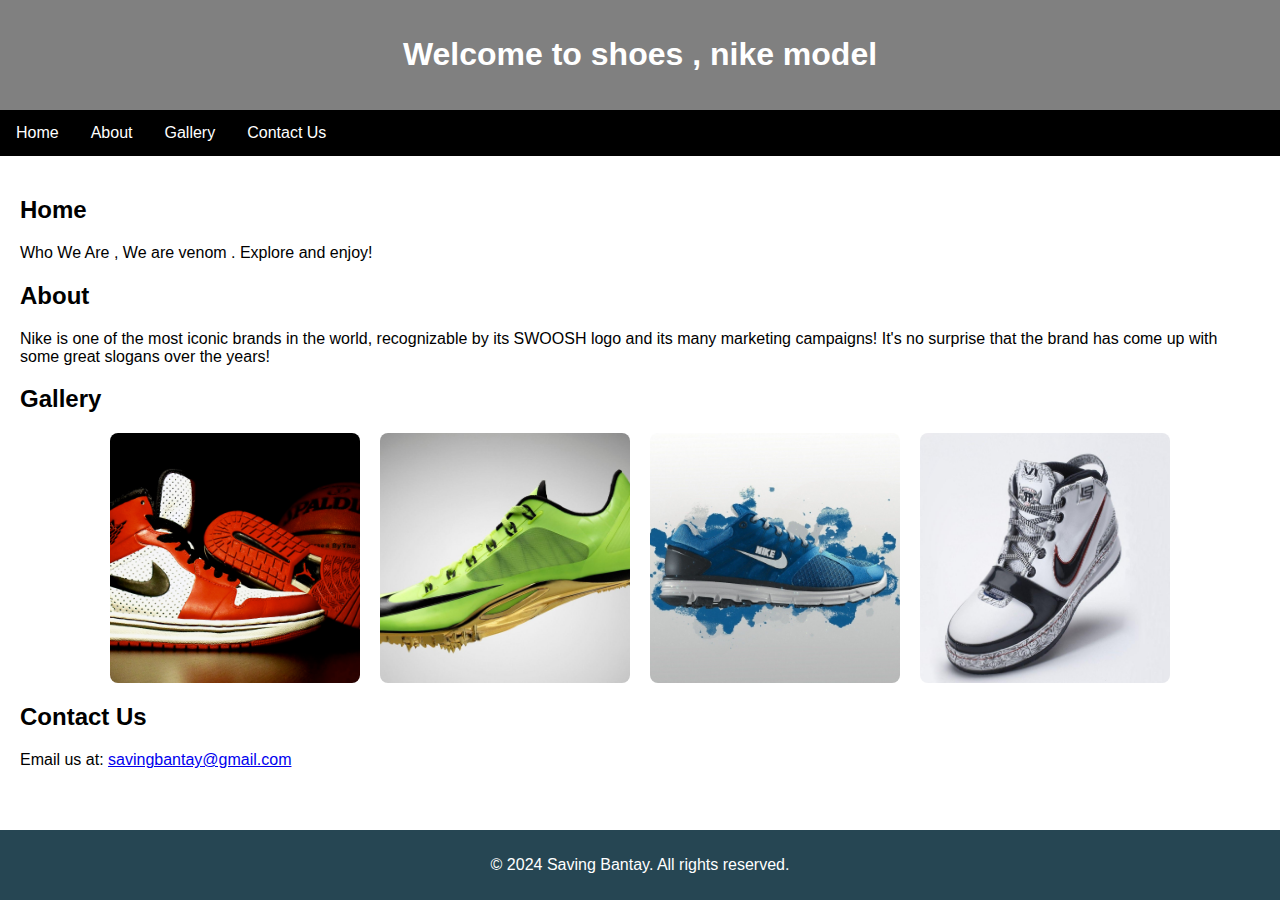
<file: index.html>
<!DOCTYPE html>
<html lang="en">
<head>
<meta charset="UTF-8">
<meta name="viewport" content="width=device-width, initial-scale=1.0">
<title>Dog Lovers' Website</title>
<link rel="stylesheet" href="styles.css">
</head>
<body>
<header>
<h1>Welcome to shoes , nike model</h1>
</header>
<nav>
<a href="index.html">Home</a>
<a href="about.html">About</a>
<a href="Gala.html">Gallery</a>
<a href="#contact">Contact Us</a>
</nav>
<main>
<section id="home">
<h2>Home</h2>
<p>Who We Are , We are venom . Explore and enjoy!</p>
</section>
<section id="about">
<h2>About</h2>
<p>Nike is one of the most iconic brands in the world, recognizable by its SWOOSH logo and its many marketing campaigns! It's no surprise that the brand has come up with some great slogans over the years!</p>
</section>
<section id="gallery">
<h2>Gallery</h2>
<div class="gallery">
<img src="1.jpg" alt="Dog 1">
<img src="2.jpg" alt="Dog 2">
<img src="3.jpg" alt="Dog 3">
<img src="4.jpg" alt="Dog 4">
</div>
</section>
<section id="contact">
<h2>Contact Us</h2>
<p>Email us at: <a
href="mailto:contact@doglovers.com">savingbantay@gmail.com</a></p>
</section>
</main>
<footer>
<p>&copy; 2024 Saving Bantay. All rights reserved.</p>
</footer>
</body></html>
</file>
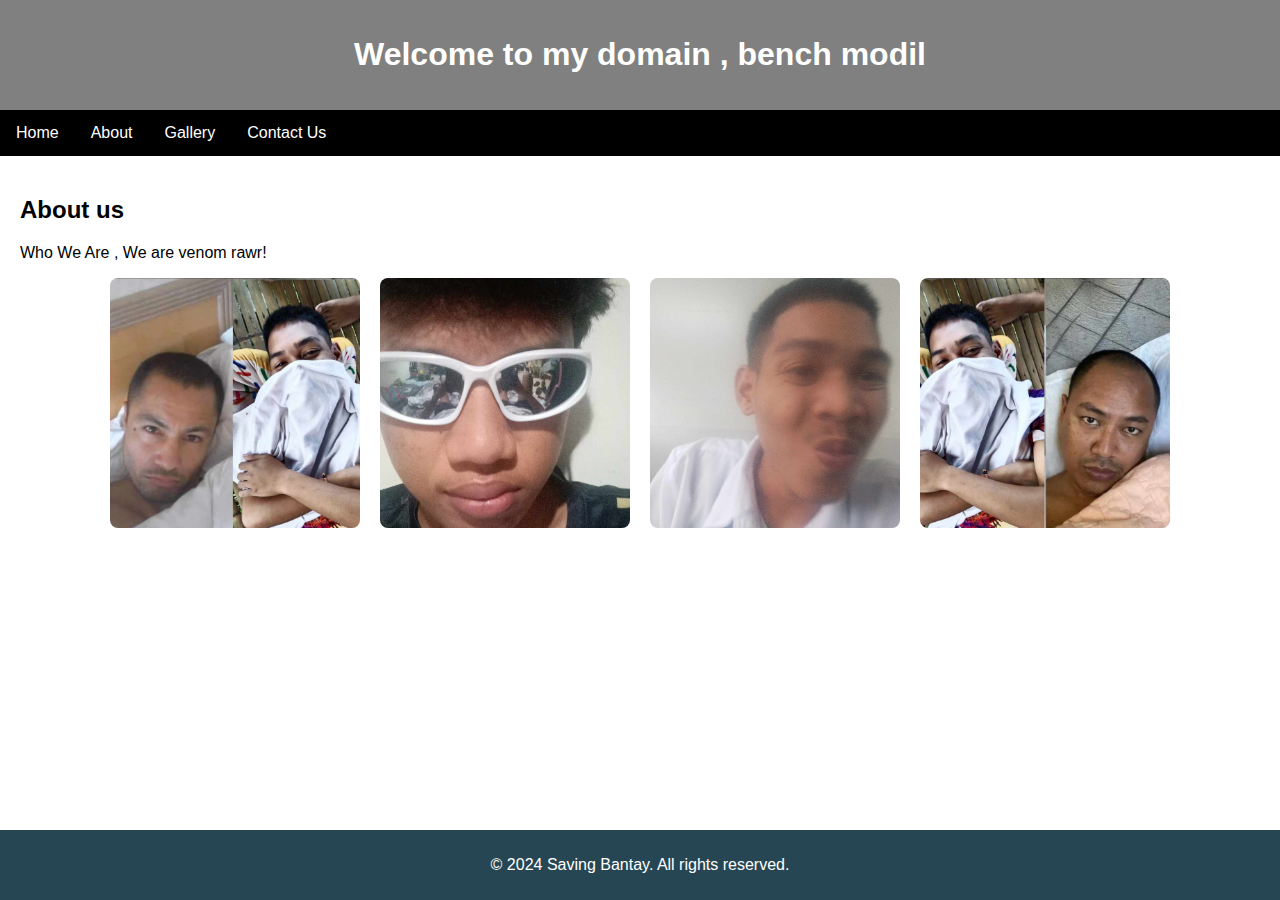
<file: about.html>
<!DOCTYPE html>
<html lang="en">
<head>
<meta charset="UTF-8">
<meta name="viewport" content="width=device-width, initial-scale=1.0">
<title>Dog Lovers' Website</title>
<link rel="stylesheet" href="styles.css">
</head>
<body>
<header>
<h1>Welcome to my domain , bench modil</h1>
</header>
<nav>
<a href="index.html">Home</a>
<a href="about.html">About</a>
<a href="Gala.html">Gallery</a>
<a href="#contact">Contact Us</a>
</nav>
<main>
<section id="about">
<h2>About us</h2>
<p>Who We Are , We are venom rawr!</p>
</section>
<div class="about">
    <img src="a1.jpg" alt="Dog 1">
    <img src="a4.jpg" alt="Dog 2">
    <img src="a3.jpg" alt="Dog 3">
    <img src="a2.jpg" alt="Dog 4">
    </div>

</section>
</main>
<footer>
<p>&copy; 2024 Saving Bantay. All rights reserved.</p>
</footer>
</body></html>
</file>
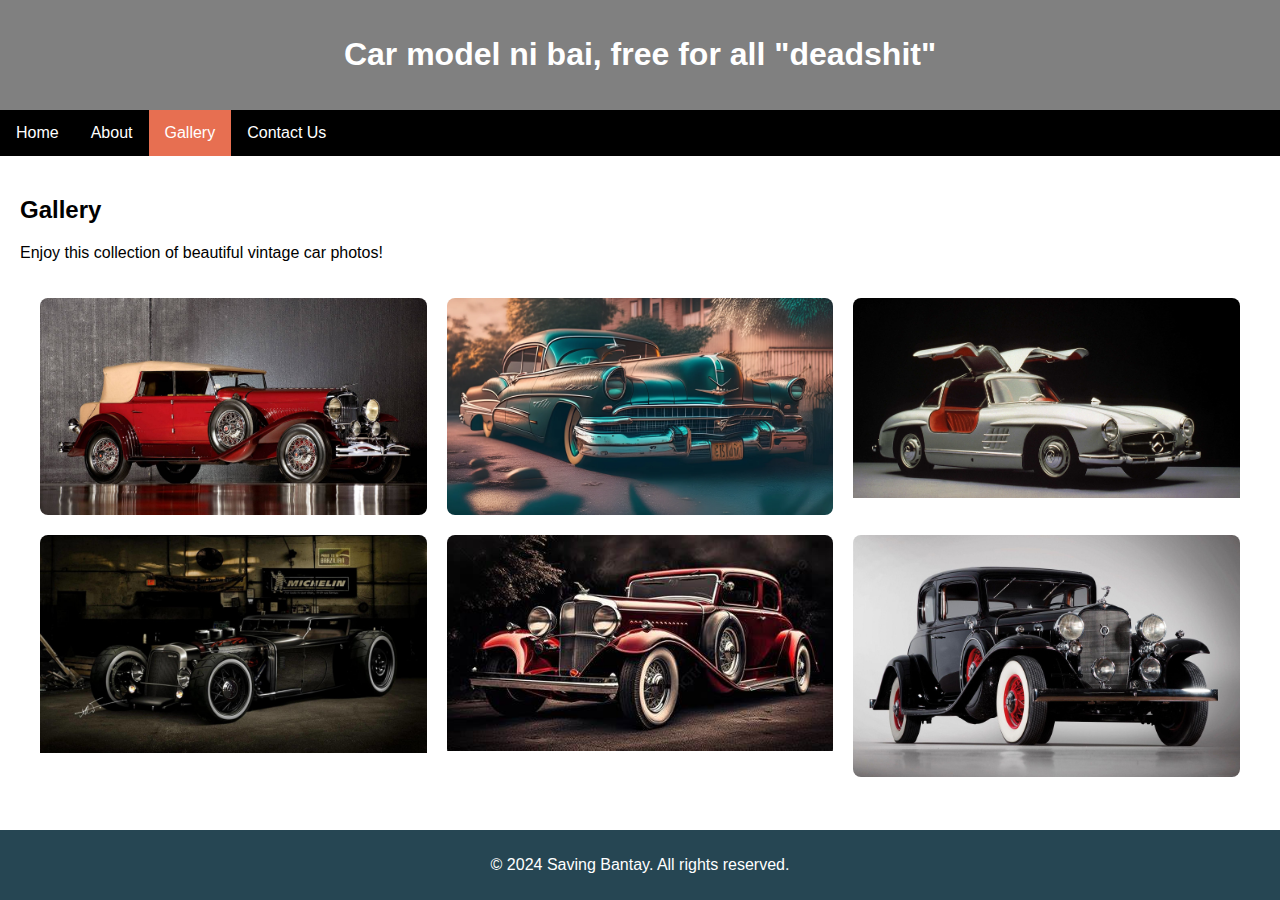
<file: Gala.html>
<!DOCTYPE html>
<html lang="en">

<head>

<meta charset="UTF-8">
<meta name="viewport" content="width=device-width, initial-scale=1.0">
<title>Car Gallery</title>
<link rel="stylesheet" href="styles.css">

</head>
<body>
    <header>

        <h1>Car model ni bai, free for all "deadshit"</h1>
    </header>
<nav>
<a href="index.html">Home</a>
<a href="about.html">About</a>
<a href="Gala.html" class="active">Gallery</a>
<a href="contact.html">Contact Us</a>
</nav>
<main>
<section id="gallery">
<h2>Gallery</h2>
<p>Enjoy this collection of beautiful vintage car photos!</p>
<div class="image-gallery">
<div class="image-item">
<img src="pi1.jpg" alt="Dog 1">
</div>
<div class="image-item">
<img src="pi2.png" alt="Dog 2">
</div>
<div class="image-item">
<img src="pi7.jpg" alt="Dog 3">
</div>
<div class="image-item">
<img src="pi4.jpg" alt="Dog 4">
</div>
<div class="image-item">
<img src="pi5.jfif" alt="Dog 5">
</div>
<div class="image-item">
<img src="pi6.jpg" alt="Dog 6">
</div>
</div>
</section>
</main>
<footer>
<p>&copy; 2024 Saving Bantay. All rights reserved.</p>
</footer>
</body>
</html
</file>
<file: styles.css>
/* General Reset */
body {
font-family: Arial, sans-serif;
margin: 0;
padding: 0;
}
/* Header Styles */
header {
background-color: gray;
color: white;
padding: 15px;
text-align: center;
}
/* Navigation Bar Styles */
nav {
background-color: black;
overflow: hidden;
}
nav a {
float: left;
display: block;
color: white;
text-align: center;
padding: 14px 16px;
text-decoration: none;
}
nav a:hover {
background-color: #2a9d8f;
}
/* Main Content Styles */
main {
padding: 20px;
}
/* Gallery Section */
.gallery {
display: flex;
flex-wrap: wrap;
gap: 20px;
justify-content: center;
}
.gallery img {
width: 250px;
height: 250px;
object-fit: cover;
border-radius: 8px;
}
/*about Section*/
.about {
    display: flex;
    flex-wrap: wrap;
    gap: 20px;
    justify-content: center;
    }
.about img {
    width: 250px;
    height: 250px;
    object-fit: cover;
    border-radius: 8px;
    }
/* Footer Styles */
footer {
background-color: #264653;
color: white;
text-align: center;
padding: 10px 0;
position: fixed;
bottom: 0;
width: 100%;
}
/* Active Navigation Link */
nav a.active {
background-color: #e76f51;
}
/* Image Gallery Styles */
.image-gallery {
display: grid;
grid-template-columns: repeat(auto-fit, minmax(300px, 1fr));
gap: 20px;
padding: 20px;
justify-items: center;
}
.image-item {
overflow: hidden;
border-radius: 8px;
transition: transform 0.3s ease, box-shadow 0.3s ease;
}
.image-item img {
width: 100%;
height: auto;
display: block;
object-fit: cover;
}
.image-item:hover {
transform: scale(1.05);
box-shadow: 0 4px 8px rgba(0, 0, 0, 0.2);
 
}
</file>
